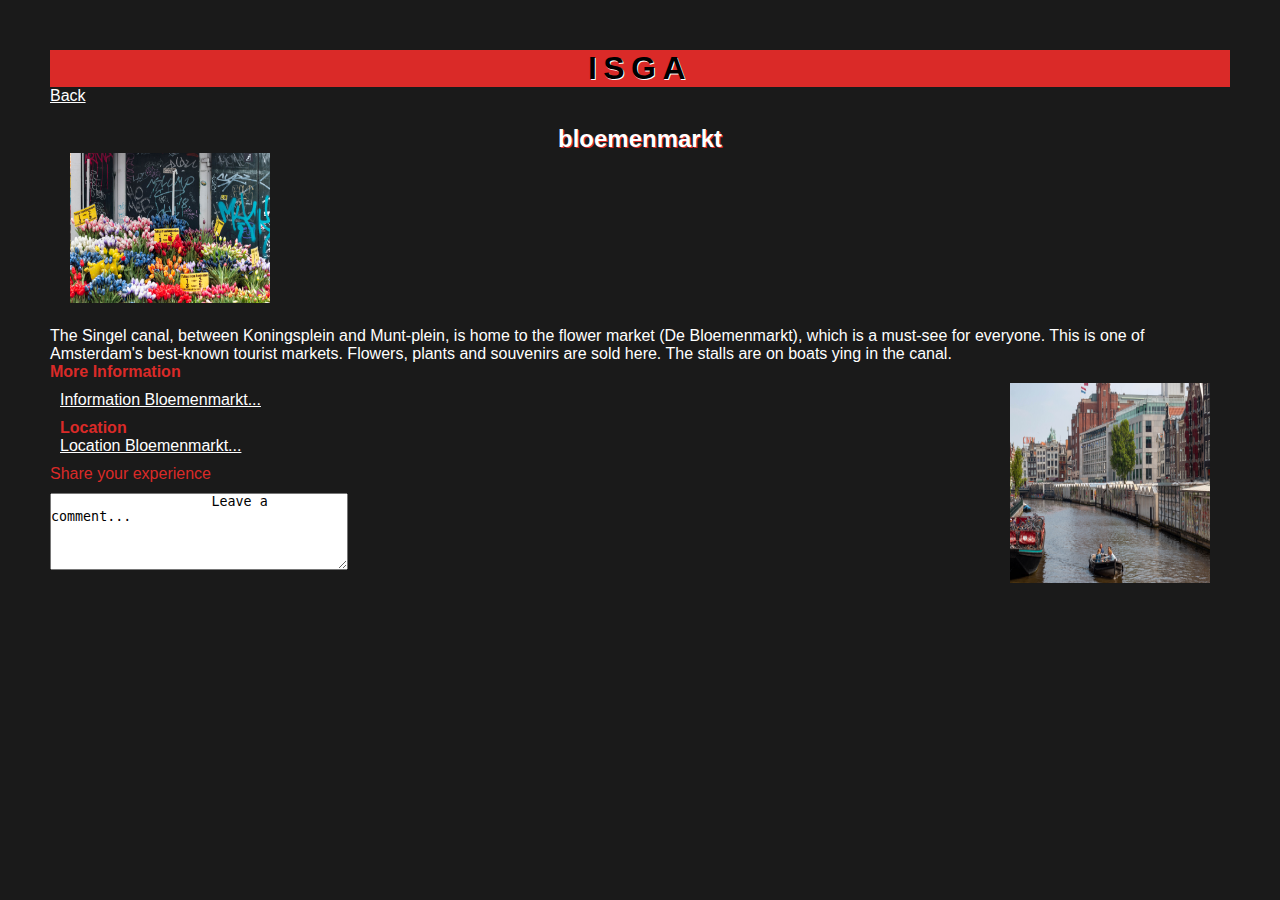
<file: index2.html>
<!DOCTYPE html>

<head> 
    <!-- link naar css -->
    <link rel="stylesheet" href="style.css">
    <meta name="viewport" content="width=device-width, initial-scale=1" /> 
</head>

<body>
    <header>
       
        <h1> ISGA</h1> 

    </header>

    <a href="markten.html"> Back</a>

  <main>
    <section class="bloemenmarkt">

       <h2> bloemenmarkt </h2>
       <img src="Bloemm.jpg" alt="bloemenmarkt" class="align-center large">
      
     </section>
       
     <section class="info">
     
        <p> The Singel canal, between Koningsplein and Munt-plein,
            is home to the flower market (De Bloemenmarkt),
            which is a must-see for everyone. This is one of 
            Amsterdam's best-known tourist markets. Flowers, plants and
            souvenirs are sold here. The stalls are on boats
            ying in the canal.
        </p>

        <img src="Bloemenmarkt2.jpg" alt=" Bloemenmarkt" class="align-right small">
             
     </section>
          
     <h4> More Information </h4>
          
     <section class="link">
          
        <p> 
          <a href="https://www.amsterdam-travel-guide.net/nl/markten/bloemenmarkt.php" 
             target="_blank">Information Bloemenmarkt...
          </a>
        </p>  
        
     </section> 

     <section class="links">
          
        <h4 class="locatie"> Location</h4>
               
        <a href="https://www.google.nl/maps/place/Bloemenmarkt/@52.3668412,4.88912,17z/data=!3m1!4b1!4m5!3m4!1s0x47c609c1d6283369:0xaf047b3038903b7e!8m2!3d52.3668379!4d4.8913087"
         target="_blank"> Location Bloemenmarkt...</a>
            
       </section>

       <section class="comment">

            <form action="index2.html">
                <p> Share your experience </p>
                <textarea name="comments" cols="35" rows="5">
                    Leave a comment...</textarea> 
            </form>
         </section>
    </main>
</body>
</file>
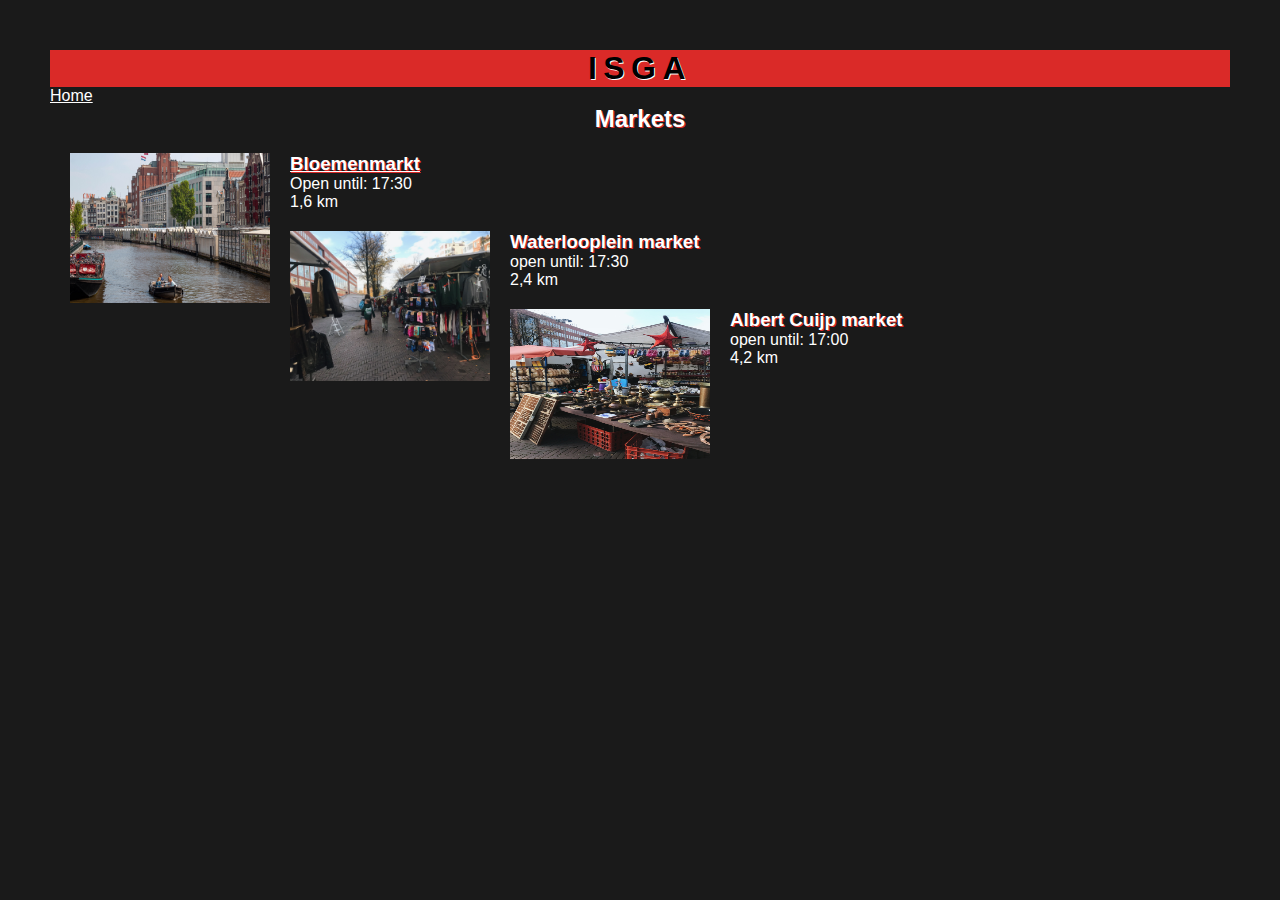
<file: markten.html>
<!DOCTYPE html>

<head> 
    <!-- link naar css -->
    <link rel="stylesheet" href="style.css">
    <meta name="viewport" content="width=device-width, initial-scale=1" /> 
</head>

<body>  
    <header> 
       
        <h1> ISGA</h1>
   
    </header>
    
    <section class="home">

        <a href="index.html"> Home </a>
      
    </section>
  
 <main>
    
     <h2> Markets  </h2>
     
     <section class="bloemenmarkt">
      
      <p>
        <a href="index2.html">
          <img src="Bloemenmarkt2.jpg" alt="Bloemenmarkt" class="align-left large">
        </a>
      </p>
      
      <h3> <a href="index2.html"> Bloemenmarkt</a></h3>
      <p> Open until: 17:30 </p>
      <p> 1,6 km </p>
    
    </section>

    <section class="waterlooplein">

        <img src="markt1.JPG" alt="Waterlooplein market" class="align-left large">
       
        <h3> Waterlooplein market </h3>
        <p> open until: 17:30 </p>
        <p> 2,4 km</p>
    
    </section>

    <section class="albertcuyp">

        <img src="markt4.JPG" alt="albertcuypmarkt" class="align-left large">

        <h3> Albert Cuijp market </h3>
        <p> open until: 17:00</p>
        <p> 4,2 km </p>

    </section>
  </main>
</body>
</file>
<file: style.css>
*{ 
    margin: 0;
    padding: 0;
}

html{
    width: 100vw;
    height: 100vh;
}    

body{
    margin: 50px;
    height: 667px;
    width: 375 px;
    overflow: scroll;
    border: ipx solid black;
    background-color: #1A1A1A;
    font-family: Arial, Helvetica, sans-serif;
}

header{
 background-color: #da2a28;
 text-transform: uppercase;
 letter-spacing: 0.4em;
 text-align: center;
 text-shadow: 1px 1px 0px white;
 
 }
 
 main{
     color: white;
 }

 h1{
     text-align: center;
     font-family: Arial, Helvetica, sans-serif;
 }
 h2{ 
     text-align: center;
     text-shadow: 1px 1px 0px #da2a28;
 }

 h3{
     text-shadow: 1px 1px 0px #da2a28;
     }

h4.locatie{
    margin-top: 10px;

}

h5{
    color: white;
    text-shadow: 1px 1px 0px #da2a28;
}

h4{
    text-align: left;
    font-family: Arial, Helvetica, sans-serif;  
    color:#da2a28                                                                                                                                                                                                                                                    
}
 

a:hover{
color: white;
text-decoration: underline;
}

a:active{
    color: #da2a28;
}

a{
    text-align: left;
}
 .bloemenmarkt{
     
     margin: 20px;

 }

.waterlooplein{
    margin: 20px;

}

.albertcuyp{   
    margin: 20px;
}

.markten{
    float: left;
    margin: 20px;
    padding-right: 20px;
}

.theaters{
    float: right; 
    margin: 20px;
    padding-top: 20px;
    padding-right: 10px;
    padding-left: 20px;
}

.bios{
    float: left;   
    margin: 20px;
    padding-top: 20px;
}

.link{
     margin: 10px;      
}

.links{
    margin: 10px;   
}

a{
    color: white;
}

img.align-left{
    float: left;
    margin-bottom: 20px;
    margin-right: 20px;
}

img.align-right{
    float: right;
    margin-top: 20px;
    margin-right: 20px;
}

img.medium{
    width: 200px;
    height: 200px;
}

img.large{
    width: 200px;
    height: 150px;
}

img.small{
    width: 200px;
    height: 200px;
}

figure{
    display: block;
    width: 400px;
    height: 400px;
    padding: 10px;
    margin: 0px;
}

figure img{
    width: 400px;
    height: 400px;
    border: ipx solid black;
}

 textarea{
     margin-top: 10px;
 }

 .comment{
     color: #da2a28;
 }
</file>
